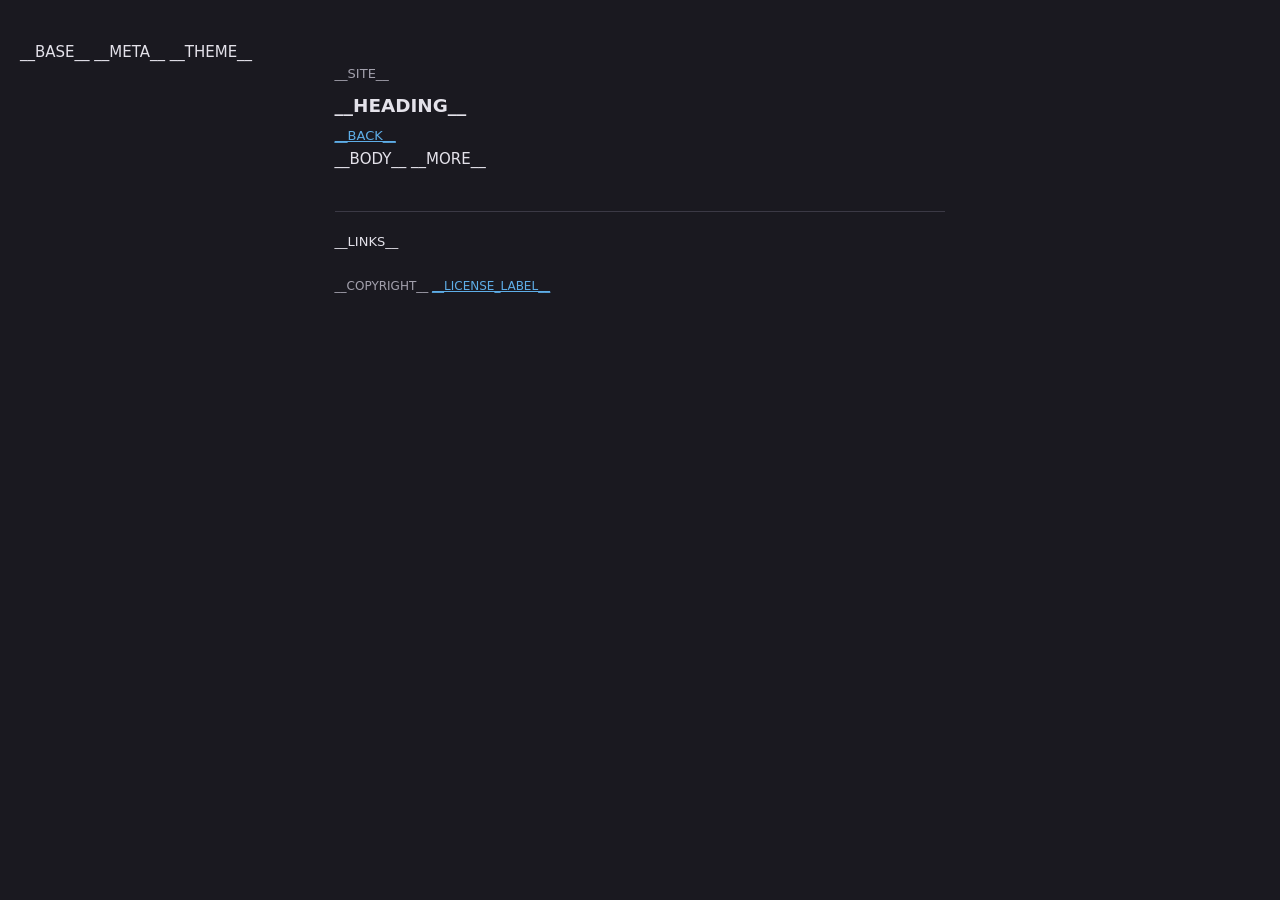
<file: web/static/doc.html>
<!doctype html>
<html lang="en" data-bs-theme="dark">
<head>
<meta charset="utf-8">
<meta name="viewport" content="width=device-width, initial-scale=1">
__BASE__
<title>__TITLE__</title>
<link rel="icon" href="__FAVICON__" type="image/svg+xml">
__META__
__THEME__
<!-- The one template for the site's document pages (about, changelog, methodology).
     Self-contained on purpose: these pages answer "is this the official site?",
     "can I download songs here?" and "what is in it?", so they should still
     render if the app's stylesheet, its scripts or its data are broken or missing. -->
<style>
  /* the app's roles and values (static/css/app.css), repeated here so the page
     stands alone: the ground, the text, the dim, the brand for headings, the
     link colour for links, the rule; light and dark, chosen the way the app
     chooses (the script above) */
  :root { color-scheme: light; --bg:#fbfafd; --text:#232030; --dim:#5f5b6b; --brand:#9a189a; --link:#1a67b0; --rule:#d3cfdc; }
  :root[data-bs-theme="dark"] { color-scheme: dark; --bg:#1a1920; --text:#e4e2ea; --dim:#a3a1ad; --brand:#e879e8; --link:#5eaee8; --rule:#3b3945; }
  body { margin:0; background:var(--bg); color:var(--text); padding:40px 20px 60px;
         font:15px/1.6 system-ui, -apple-system, "Segoe UI", Roboto, sans-serif; }
  main { max-width:64ch; margin:0 auto; }
  p.site { font-size:13px; margin:0 0 .4rem; }
  p.site a { color:var(--dim); text-decoration:none; }
  h1 { font-size:1.15rem; font-weight:600; margin:0 0 .35rem; }
  .more { margin:1.5rem 0 0; font-size:13px; }
  .more h2 { margin:1rem 0 .3rem; }
  .more ul { columns:2; column-gap:2rem; list-style:none; padding:0; }
  .lib p.pics { display:flex; flex-wrap:wrap; gap:.8rem; margin:.8rem 0; }
  .lib p.pics a { flex:1 1 200px; max-width:320px; font-size:12px; color:var(--dim); text-decoration:none; }
  .lib p.pics img { width:100%; height:auto; border-radius:4px; display:block; margin-bottom:.2rem; }
  .lib p.pics b { color:var(--text); font-weight:600; }
  .back { font-size:13px; }
  h2 { font-size:12px; text-transform:uppercase; letter-spacing:.6px;
       color:var(--brand); margin:2rem 0 .4rem; }
  p { margin:0; }
  p.totals { color:var(--dim); font-size:13px; margin-bottom:.5rem; }
  p.item { margin:0 0 .5rem; }
  h2 a { color:inherit; text-decoration:none; }
  h2 a:hover { text-decoration:underline; }
  hr { border:0; border-top:1px solid var(--rule); margin:2.5rem 0 1.25rem; }
  ul { margin:0; padding:0; list-style:none; font-size:13px; }
  li { margin:.35rem 0; }
  a { color:var(--link); }
  footer { margin-top:1.5rem; font-size:12px; color:var(--dim); }
  /* The rendered methodology (web/markdown.py), scoped so the other document
     pages do not change: its own title is the first h2 and must read larger
     than the sections under it, which the uppercase h2 rule above would invert. */
  .source { font-size:13px; color:var(--dim); margin:0 0 1.5rem; }
  p.drift { font-size:13px; margin:-.8rem 0 .3rem; }
  ul.drift { font-size:13px; margin:0 0 1.5rem; padding-left:1.2rem; list-style:disc; }
  .md ul { font-size:inherit; margin:0 0 .8rem; padding-left:1.4rem; list-style:disc; }
  .md li { margin:.2rem 0; }
  .md hr { border:0; border-top:1px solid var(--rule); margin:1.5rem 0; }
  .md h2 { font-size:1.05rem; font-weight:600; text-transform:none; letter-spacing:0;
           color:inherit; margin:2rem 0 .5rem; }
  .md h3 { font-size:.95rem; font-weight:600; margin:1.5rem 0 .4rem; }
  .md h4 { font-size:.9rem; font-weight:600; margin:1.2rem 0 .3rem; }
  .md h5 { font-size:.85rem; font-weight:600; color:var(--dim); margin:1rem 0 .3rem; }
  .md p { margin:0 0 .8rem; }
  .md blockquote { margin:.8rem 0; padding:0 0 0 1rem; border-left:3px solid var(--dim);
                   color:var(--dim); }
  .md .tbl, .md .eq { overflow-x:auto; margin:.8rem 0; }
  .md table { border-collapse:collapse; font-size:14px; }
  .md th, .md td { padding:.2rem .7rem .2rem 0; border-bottom:1px solid var(--rule); }
  .md th { text-align:left; color:var(--dim); font-size:13px; }
  .md .r { text-align:right; }
  .md .c { text-align:center; }
  .md code { font-size:.9em; }
  /* The library page (section 20): tables of counts and a bar per tier, the
     bar a span of the brand colour, so the page stays a document with no script. */
  .lib p.intro { margin:0 0 .5rem; }
  .lib p.note { color:var(--dim); font-size:13px; margin:0 0 .5rem; }
  .lib h3 { font-size:.95rem; font-weight:600; margin:1rem 0 .3rem; }
  .lib .tbl { overflow-x:auto; margin:.5rem 0 1rem; }
  .lib table { border-collapse:collapse; font-size:14px; min-width:100%; }
  .lib th, .lib td { padding:.25rem .7rem .25rem 0; border-bottom:1px solid var(--rule); vertical-align:top; }
  .lib th { text-align:left; color:var(--dim); font-size:13px; }
  .lib .r { text-align:right; }
  .lib small { color:var(--dim); font-size:12px; }
  .lib td small { display:block; }
  /* the pages that are tables (the library, the games, the lists) get a wider measure than the prose pages */
  main:has(.lib) { max-width:84ch; }
  .lib .nw { white-space:nowrap; }
  .lib .bar { display:block; height:.75em; margin-top:.3em; background:var(--brand); border-radius:2px; }
  .lib td:has(.bar) { width:45%; min-width:120px; }
  /* the songs index: a plain list, the artist dimmed */
  .lib ul.songs { font-size:14px; margin:0 0 1rem; }
  .lib ul.songs li { margin:.15rem 0; }
  .lib ul.songs .by { color:var(--dim); font-size:13px; }
</style>
</head>
<body>
<main>
  <p class="site"><a href="./">__SITE__</a></p>
  <h1>__HEADING__</h1>
  <p class="back"><a href="./">__BACK__</a></p>
  __BODY__
__MORE__
  <hr>
  <ul>__LINKS__</ul>
  <footer>__COPYRIGHT__ <a href="__LICENSE_URL__">__LICENSE_LABEL__</a></footer>
</main>
</body>
</html>
</file>
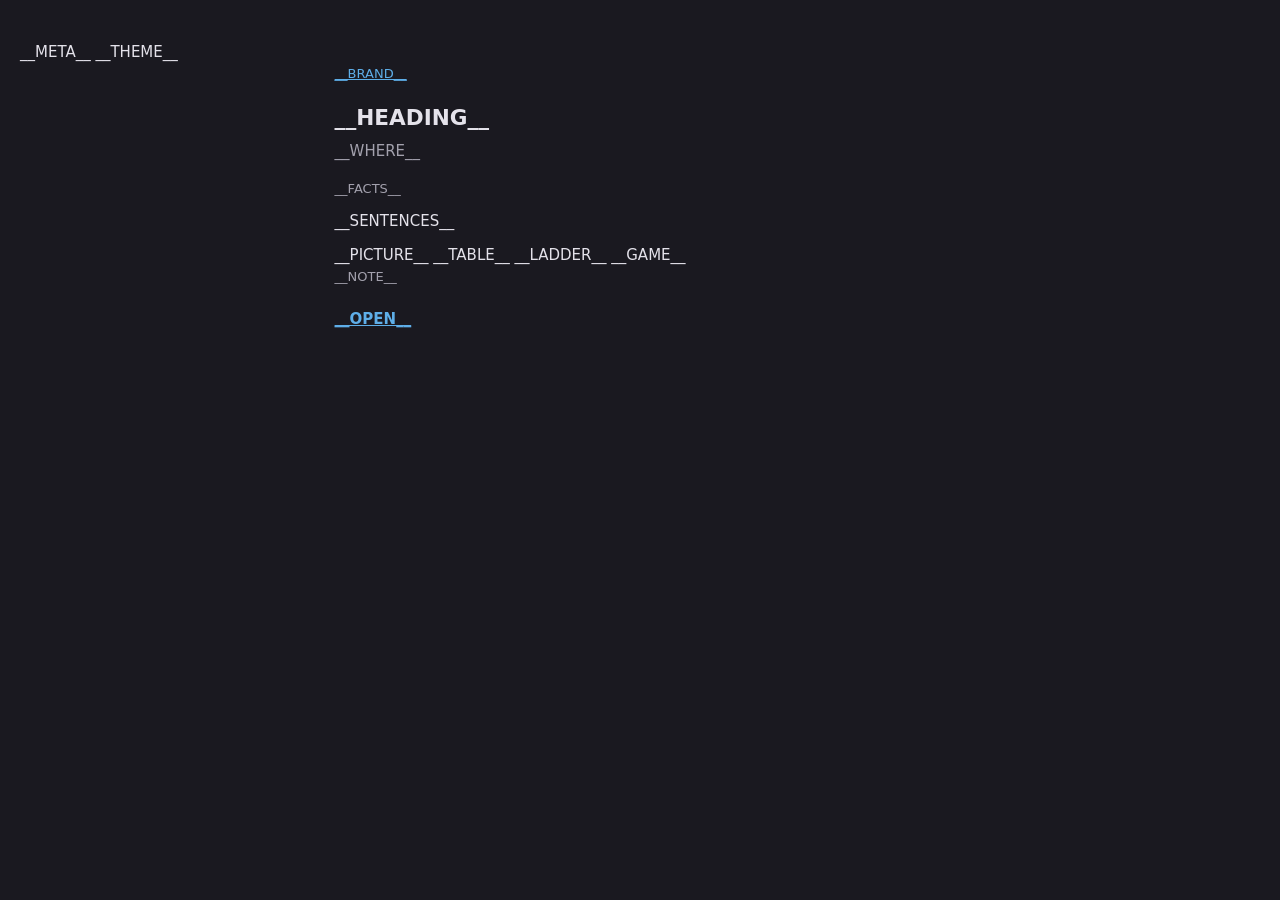
<file: web/static/song.html>
<!doctype html>
<html lang="en" data-bs-theme="dark">
<head>
<meta charset="utf-8">
<meta name="viewport" content="width=device-width, initial-scale=1">
<base href="../">
<title>__TITLE__</title>
<link rel="icon" href="__FAVICON__" type="image/svg+xml">
__META__
<script>if(location.search)location.replace(location.search)</script>
__THEME__
<script type="application/ld+json">__LD__</script>
<style>
  :root { color-scheme: light; --bg:#fbfafd; --text:#232030; --dim:#5f5b6b; --brand:#9a189a; --link:#1a67b0; --rule:#d3cfdc; }
  :root[data-bs-theme="dark"] { color-scheme: dark; --bg:#1a1920; --text:#e4e2ea; --dim:#a3a1ad; --brand:#e879e8; --link:#5eaee8; --rule:#3b3945; }
  body { margin:0; background:var(--bg); color:var(--text); padding:40px 20px 60px;
         font:15px/1.6 system-ui, -apple-system, "Segoe UI", Roboto, sans-serif; }
  main { max-width:64ch; margin:0 auto; }
  p.site { font-size:13px; margin:0 0 1rem; }
  h1 { font-size:1.35rem; font-weight:600; margin:0 0 .2rem; }
  p { margin:0 0 .6rem; }
  p.by { color:var(--dim); margin-bottom:1rem; }
  p.facts { font-size:13px; color:var(--dim); }
  p.pic { margin:1rem 0; }
  p.pic img { max-width:100%; height:auto; border-radius:4px; display:block; }
  p.game { font-size:14px; }
  p.rank { font-size:14px; margin:.8rem 0 .4rem; }
  .ladder { font-size:13px; color:var(--dim); margin:0 0 .8rem; }
  .ladder p { margin:0 0 .3rem; }
  .ladder b { color:var(--text); font-weight:600; }
  p.note { font-size:13px; color:var(--dim); }
  p.open { margin:1.2rem 0; }
  p.open a { font-weight:600; }
  .tbl { overflow-x:auto; margin:.8rem 0; }
  table { border-collapse:collapse; font-size:14px; min-width:100%; }
  th, td { padding:.3rem .7rem .3rem 0; border-bottom:1px solid var(--rule); vertical-align:top; text-align:right; }
  th:first-child, td:first-child { text-align:left; white-space:nowrap; }
  th { color:var(--dim); font-size:13px; font-weight:600; }
  td small { color:var(--dim); font-size:12px; display:block; }
  td .tier { color:var(--dim); font-weight:400; font-size:12px; }
  a { color:var(--link); }
  .none { color:var(--dim); }
</style>
</head>
<body>
<main>
  <p class="site"><a href="./">__BRAND__</a></p>
  <h1>__HEADING__</h1>
  <p class="by">__WHERE__</p>
  <p class="facts">__FACTS__</p>
  <p>__SENTENCES__</p>
  __PICTURE__
  __TABLE__
__LADDER__
  __GAME__
  <p class="note">__NOTE__</p>
  <p class="open"><a href="./#song=__KEY__">__OPEN__</a></p>
</main>
</body>
</html>
</file>
